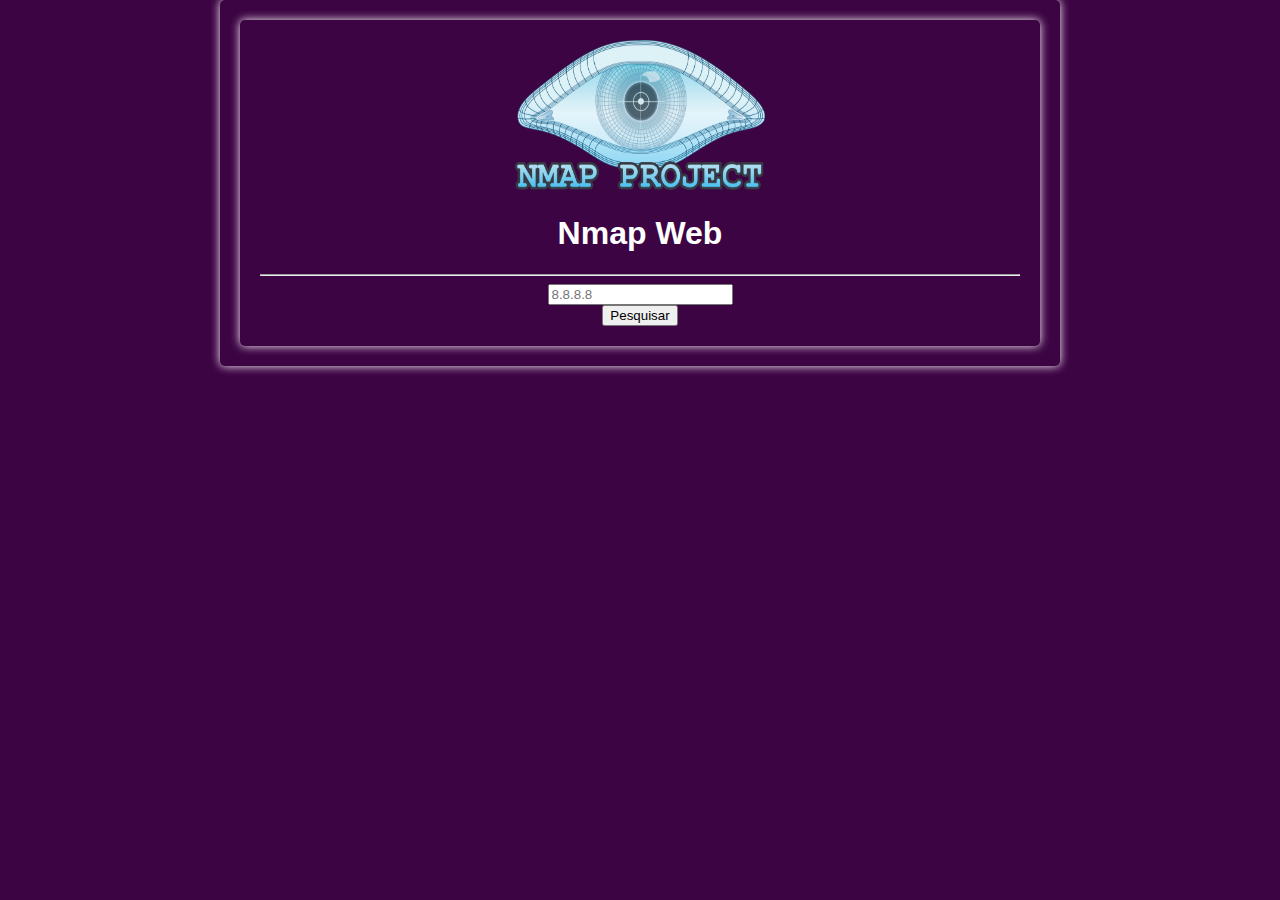
<file: index.html>
<!DOCTYPE html>
<html lang="en">

<head>
  <meta charset="UTF-8">
  <meta name="viewport" content="width=device-width, initial-scale=1.0">
  <meta http-equiv="X-UA-Compatible" content="ie=edge">
  <title>Nmap Web</title>

  <link rel="stylesheet" href="https://maxcdn.bootstrapcdn.com/bootstrap/4.0.0-beta.2/css/bootstrap.min.css" integrity="sha384-PsH8R72JQ3SOdhVi3uxftmaW6Vc51MKb0q5P2rRUpPvrszuE4W1povHYgTpBfshb"
    crossorigin="anonymous">
  <link href="https://maxcdn.bootstrapcdn.com/font-awesome/4.7.0/css/font-awesome.min.css" rel="stylesheet" integrity="sha384-wvfXpqpZZVQGK6TAh5PVlGOfQNHSoD2xbE+QkPxCAFlNEevoEH3Sl0sibVcOQVnN"
    crossorigin="anonymous">

  <style>
    body {
        background-color: #3d0444;
        color: #ffffff;
        font-family: Arial, sans-serif;
        margin: 0;
        padding: 0;
    }
    .container {
        max-width: 800px;
        margin: 0 auto;
        text-align: center;
        padding: 20px;
        background-color: #3d0444;
        border-radius: 5px;
        box-shadow: 0px 0px 10px rgba(255, 255, 255, 0.986);
    }

    .logo {
        text-align: center;
    }

    .logo img {
        width: 250px; 
        height: 150px; 
    }

    .search-bar {
        width: 100%;
        padding: 10px;
        font-size: 18px;
        background-color: #340947;
        border: none;
        color: #070707;
        border-radius: 1px;
        outline: none;
    }
</style>
</head>

<body>
  <div class="container mt-5">
    <div class="card-style">
      <div class="card-body">
        <div class="card-title">
          <div class="container">
            <div class="logo mb-3">
                <img src="logo1.png" alt="Logo da empresa">
          <h1 class="text-center font-weight-bold">Nmap Web</h1>
          <hr class="mt-0">
        </div>

        <div id="alert-info"></div>

        <div class="card-text">
          <div class="form-row">
            <div class="col-md-9">
              <input id="inputIpAddress" type="text" class="form-control" placeholder="8.8.8.8">
            </div>
            <div class="col-md-3">
              <button id="btnGetIp" type="submit" class="btn btn-success w-100">Pesquisar</button>
            </div>
          </div>

          <div class="tabela mt-4">
            <table class="table" id="ipTable">

            </table>
          </div>
        </div>
      </div>
    </div>
  </div>

  <script src="https://code.jquery.com/jquery-3.2.1.slim.min.js" integrity="sha384-KJ3o2DKtIkvYIK3UENzmM7KCkRr/rE9/Qpg6aAZGJwFDMVNA/GpGFF93hXpG5KkN"
    crossorigin="anonymous"></script>
  <script src="https://cdnjs.cloudflare.com/ajax/libs/popper.js/1.12.3/umd/popper.min.js" integrity="sha384-vFJXuSJphROIrBnz7yo7oB41mKfc8JzQZiCq4NCceLEaO4IHwicKwpJf9c9IpFgh"
    crossorigin="anonymous"></script>
  <script src="https://maxcdn.bootstrapcdn.com/bootstrap/4.0.0-beta.2/js/bootstrap.min.js" integrity="sha384-alpBpkh1PFOepccYVYDB4do5UnbKysX5WZXm3XxPqe5iKTfUKjNkCk9SaVuEZflJ"
    crossorigin="anonymous"></script>
  <script src="https://ajax.googleapis.com/ajax/libs/jquery/3.2.1/jquery.min.js"></script>
  <script src="js/main.js"></script>
</body>

</html>
</file>
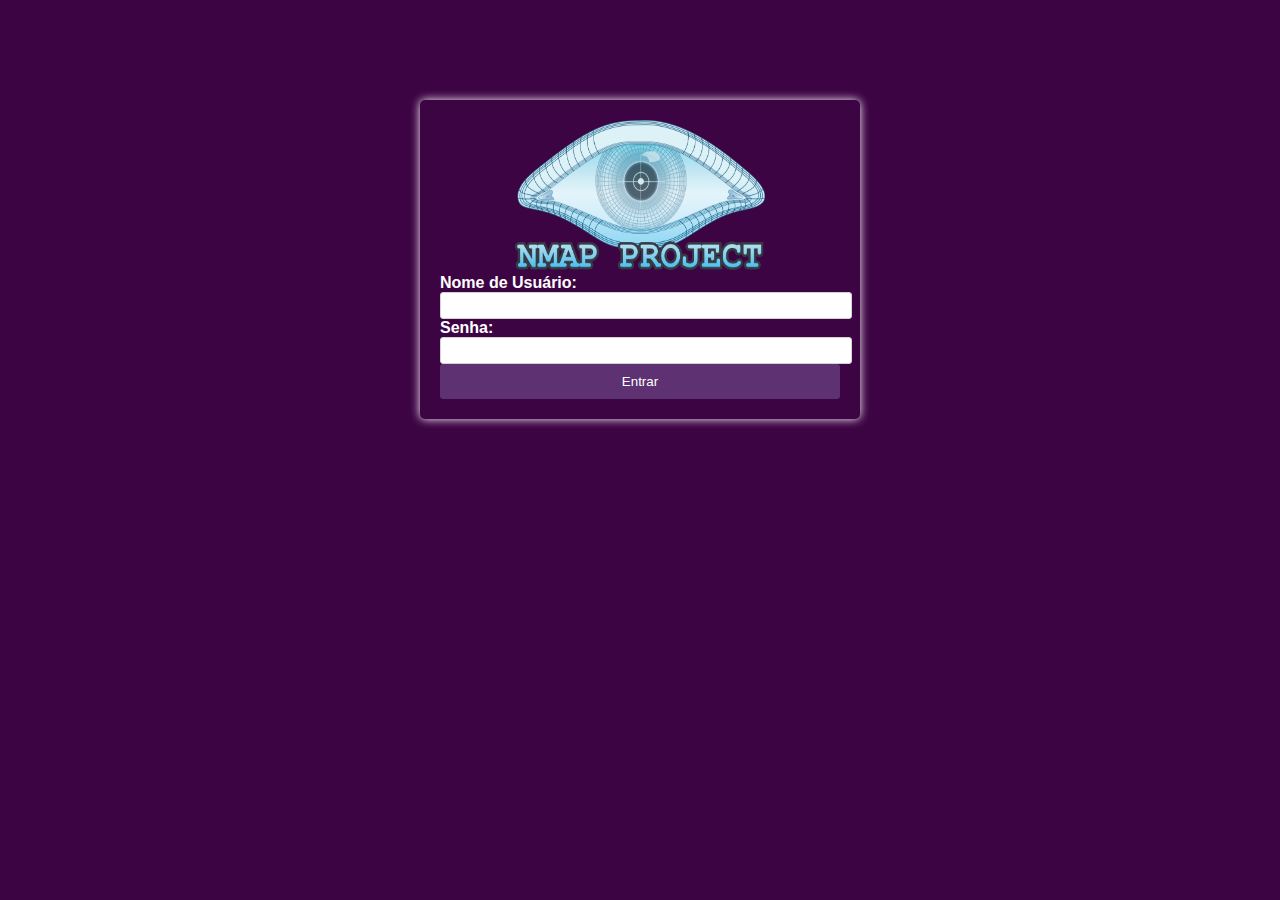
<file: login.html>
<!DOCTYPE html>
<html lang="pt-BR">
<head>
    <meta charset="UTF-8">
    <meta name="viewport" content="width=device-width, initial-scale=1.0">
    <title>Nmap Login</title>
    <link href="https://cdn.jsdelivr.net/npm/bootstrap@5.3.1/dist/css/bootstrap.min.css" rel="stylesheet" integrity="sha384-4bw+/aepP/YC94hEpVNVgiZdgIC5+VKNBQNGCHeKRQN+PtmoHDEXuppvnDJzQIu9" crossorigin="anonymous">
    <style>
        body {
            margin: 0;
            padding: 0;
            background-color: #3d0444; /* Fundo preto */
            font-family: Arial, sans-serif;
        }

        .login-container {
            max-width: 400px;
            margin: 100px auto;
            background-color: #3d0444;
            padding: 20px;
            border-radius: 5px;
            box-shadow: 0px 0px 10px rgba(255, 255, 255, 0.986);
        }

        .logo {
            text-align: center;
        }

        .logo img {
            width: 250px; /* Largura da logo */
            height: 150px; /* Altura da logo */
        }

        .form-group {
            margin-bottom: 0px;
        }

        label {
            font-weight: bold;
        }

        input[type="text"],
        input[type="password"] {
            width: 100%;
            padding: 5px;
            border: 1px solid #d3d3d3;
            border-radius: 3px;
        }

        .btn-login {
            display: block;
            width: 100%;
            padding: 10px;
            background-color: #5d3172; /* Cor do botão */
            color: #fff;
            border: none;
            border-radius: 3px;
            cursor: pointer;
        }
    </style>
</head>
<body>
    <div class="login-container">
        <div class="logo mb-3">
            <img src="logo1.png" alt="Logo da empresa">
        </div>
        <form action="processar_login.php" method="post">
            <div class="mb-3">
                <label style="color: #fff;" for="username">Nome de Usuário:</label>
                <input type="text" class="form-control" id="username" name="username" required> 
            
            </div>
            <div class="mb-3">
                <label style="color: #fff;" for="password">Senha:</label>
                <input type="password" class="form-control" id="password" name="password" required style="color: #fff;">
            </div>
            <button type="submit" class="btn-login">Entrar</button>
        </form>
    </div>
    
    <script src="https://cdn.jsdelivr.net/npm/bootstrap@5.3.1/dist/js/bootstrap.bundle.min.js" integrity="sha384-HwwvtgBNo3bZJJLYd8oVXjrBZt8cqVSpeBNS5n7C8IVInixGAoxmnlMuBnhbgrkm" crossorigin="anonymous"></script>
</body>
</html>
</file>
